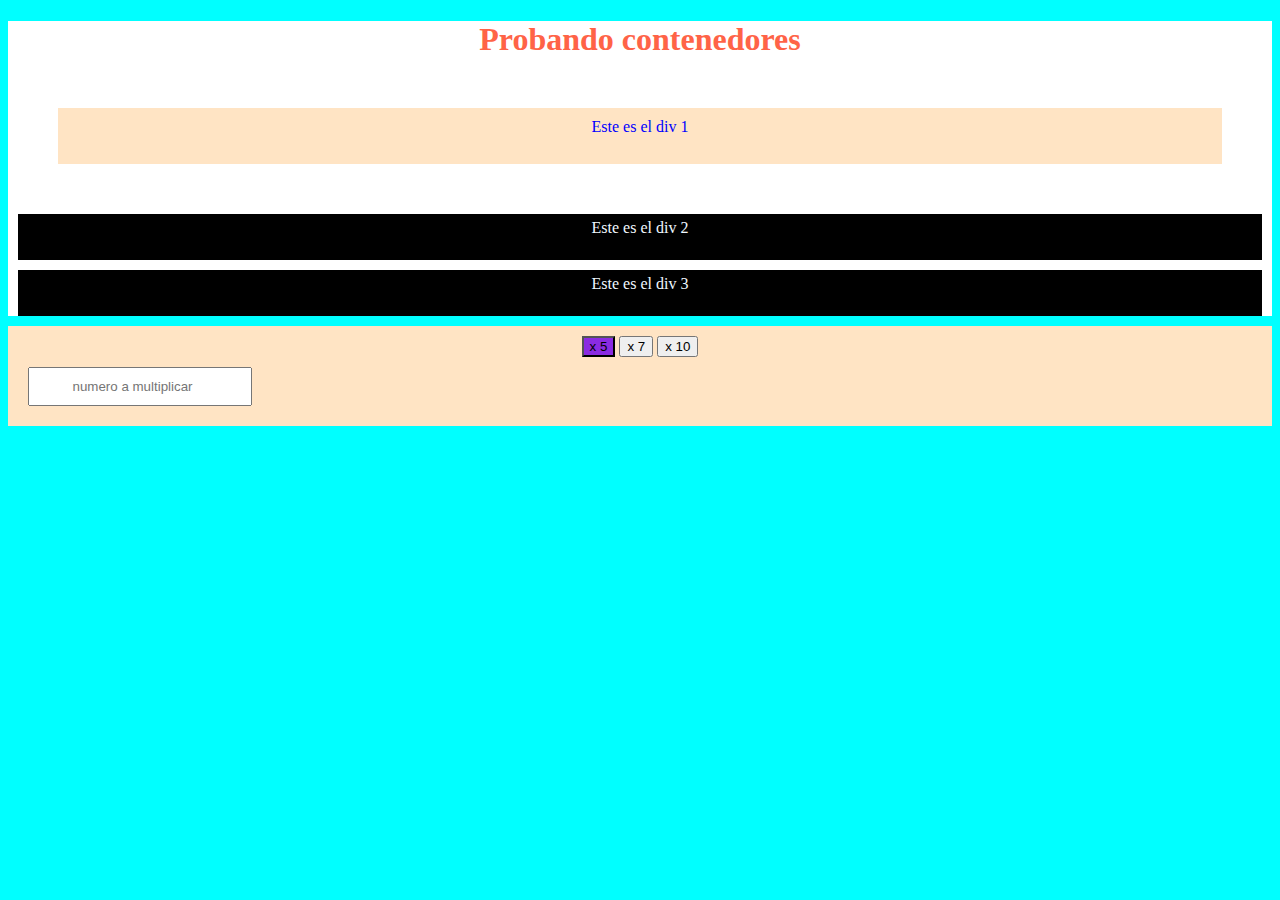
<file: index.html>
<!DOCTYPE html>
<html lang="en">
<head>
    <meta charset="UTF-8">
    <meta name="viewport" content="width=device-width, initial-scale=1.0">
    <title>Probando</title>
    <link rel="stylesheet" href="/assets/styles/styles.css">
</head>
<body>
    <main>
        <h1>Probando contenedores</h1>
            <div class="container" id="div1" >Este es el div 1</div>
            <div class="container" id="div2">Este es el div 2</div>
            <div class="container" id="div3">Este es el div 3</div>

        </main>


       <div class="button">
          
           <button class="btn" id="btn1">x 5</button>
           <button class="btn" id="btn2">x 7</button>
           <button class="btn" id="btn3">x 10</button>

           <input class="input" type="number" placeholder="numero a multiplicar" min="1" max="10">

       </div> 

    
<script src="/assets/js/main.js"></script>
</body>
</html>
</file>
<file: assets/styles/styles.css>
body {
background-color: aqua;
}
.container {
    background-color: black;
    color: aliceblue;
    padding: 5px;
    margin: 10px;
    display: flex; /*esto permite que se centre*/
    justify-content: center; /*esto hizo que se centrara*/
    height: 4vh;   
}

main { 
    background-color: white;

    
}

#div1 { 
    color: blue;
    background-color: bisque;
    margin: 50px;  
    padding: 10px;
    text-align: center;

}

h1 { 
   text-align: center;
   color: tomato;
}


#btn1 {
    
   background-color: blueviolet;

    
}

.button { 
   
    text-align: center;
    background-color: bisque;
    padding: 10px;
}

input { 
    display: flex;
    text-align: center; 
    margin: 10px;
   
    padding: 10px;
    width: 200px;
    
}
</file>
